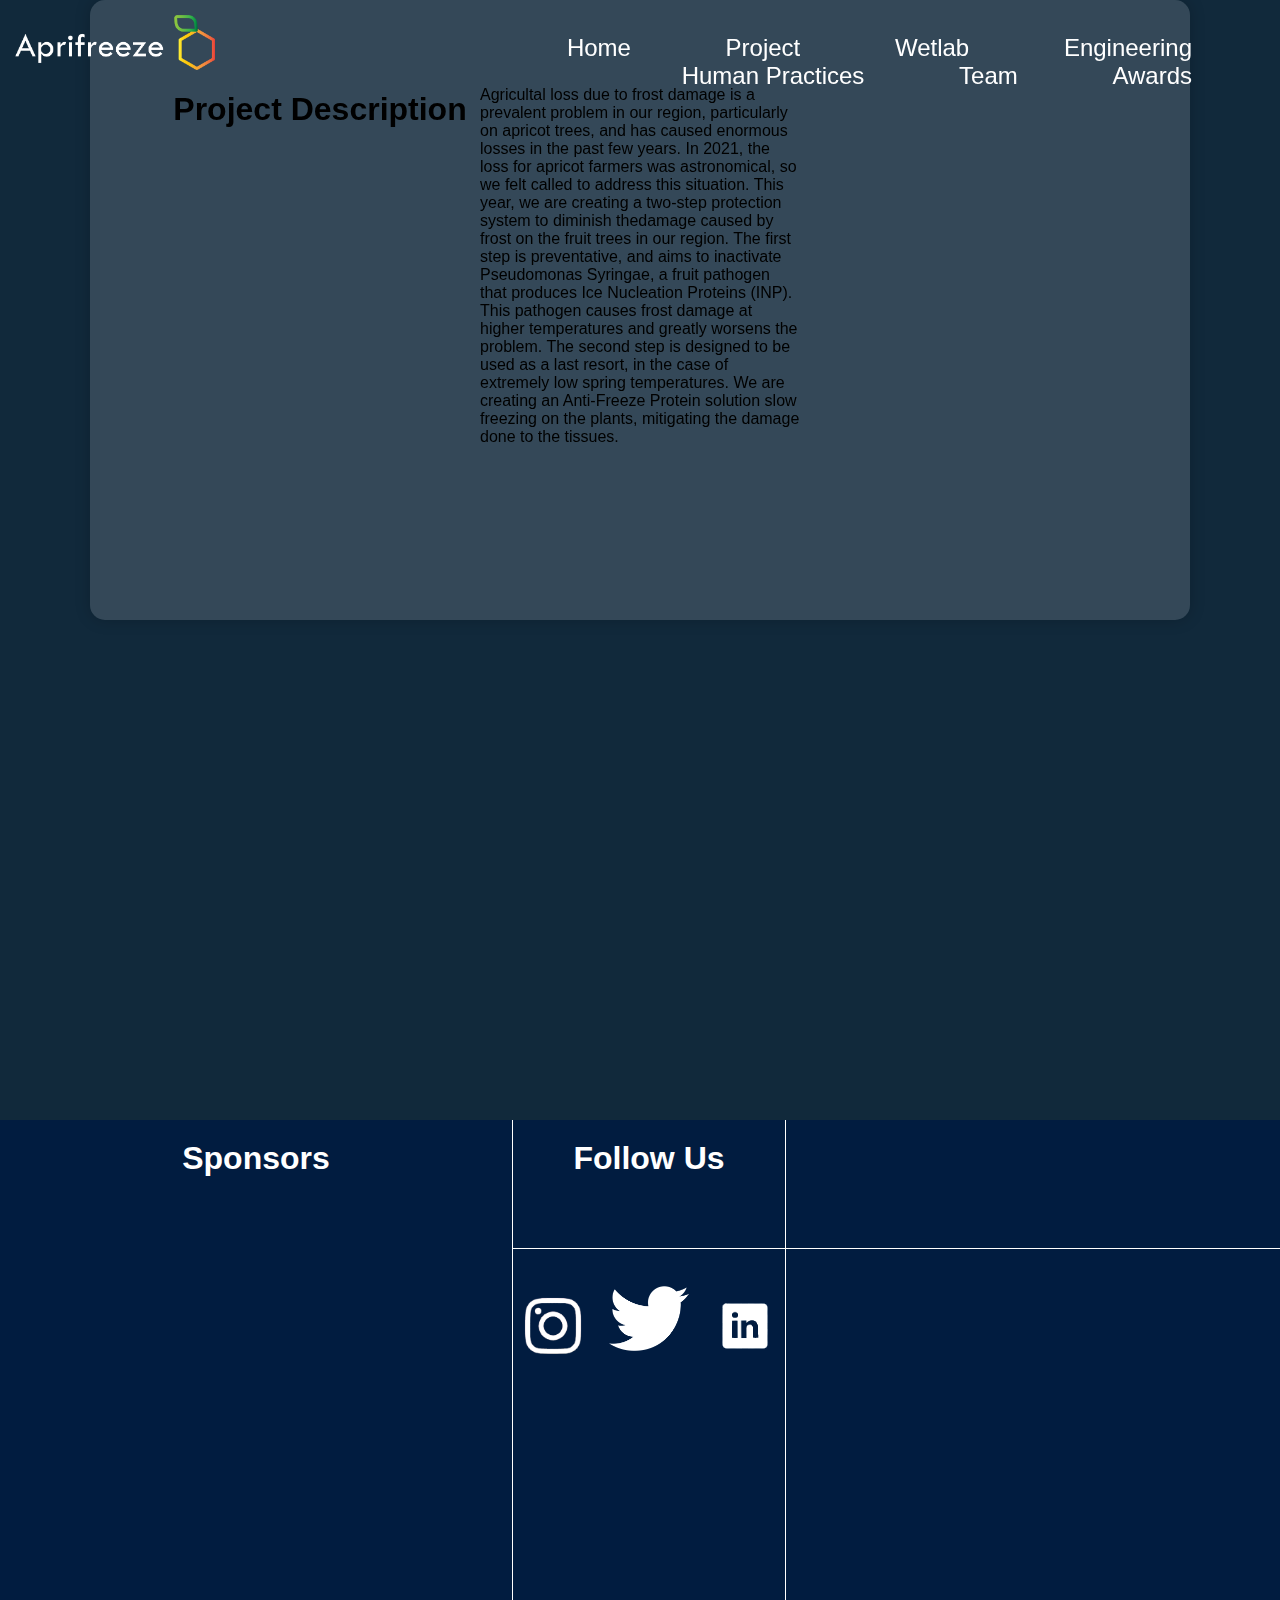
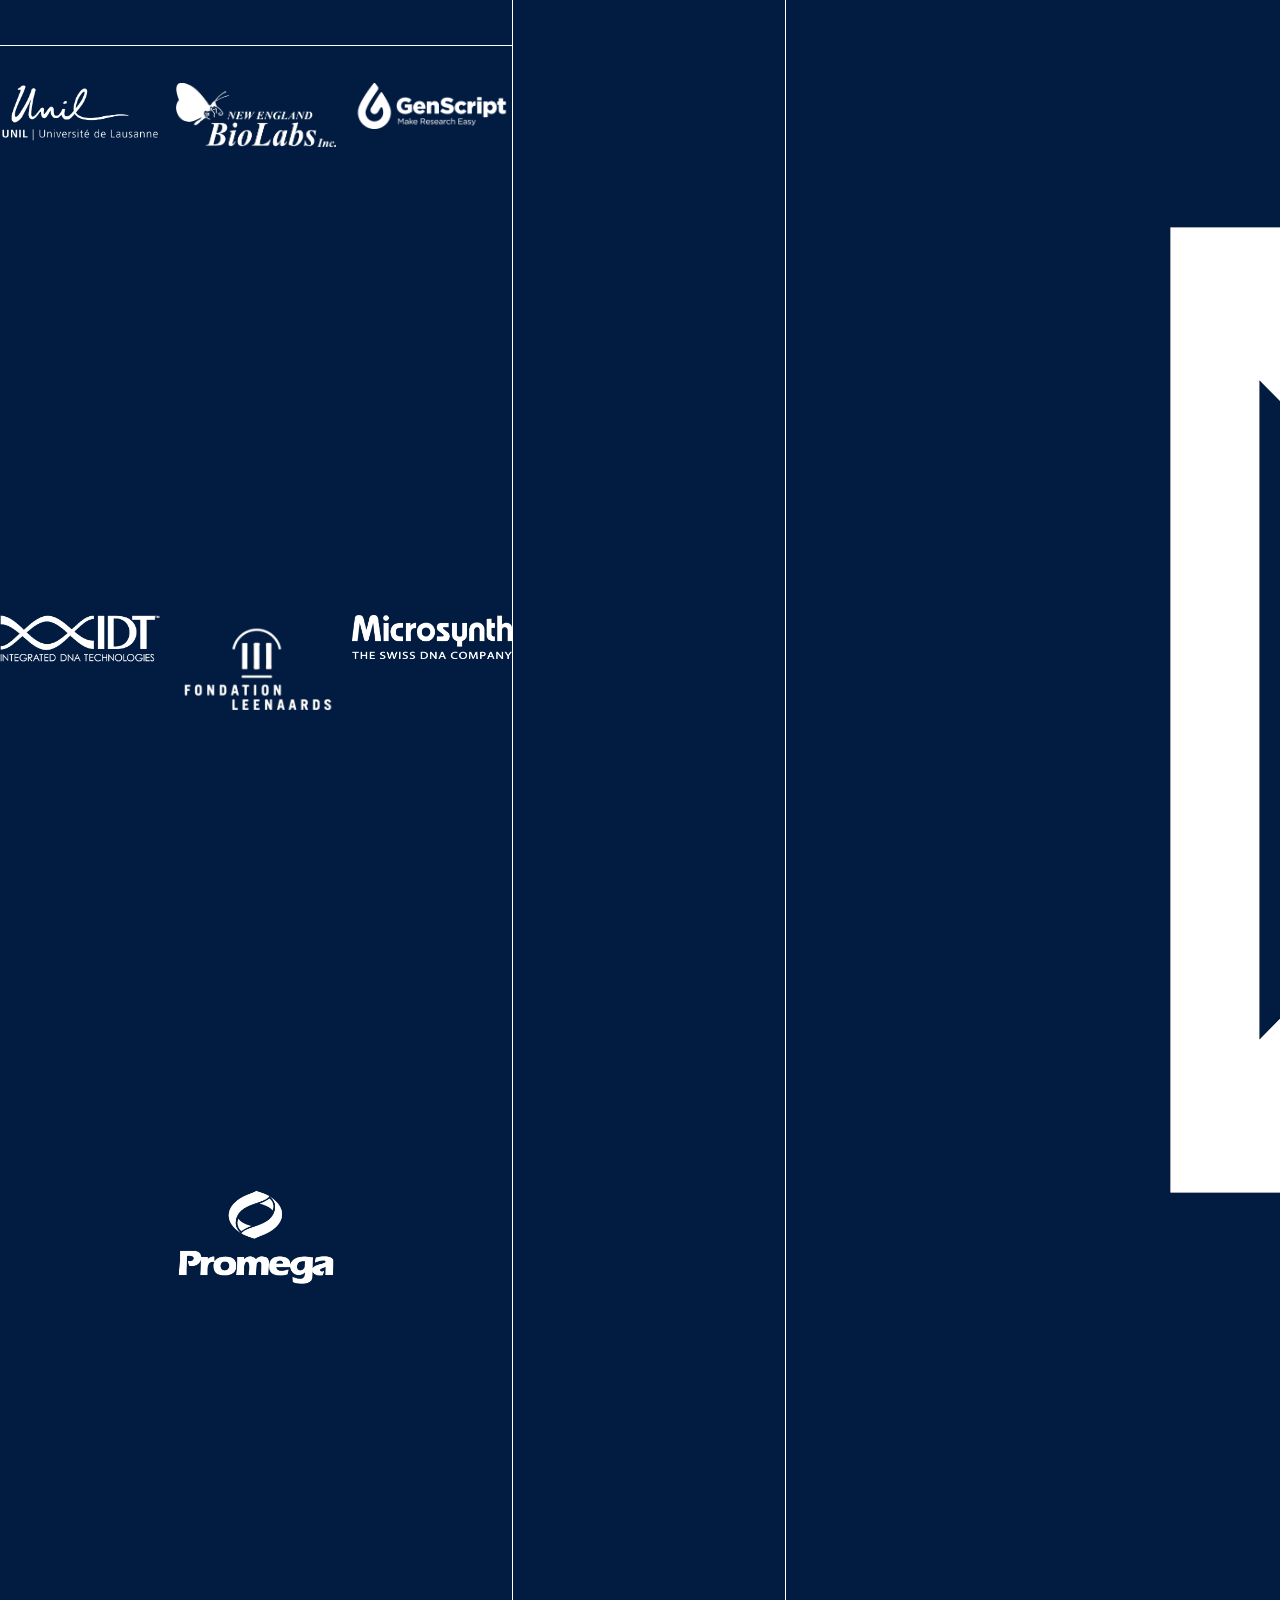
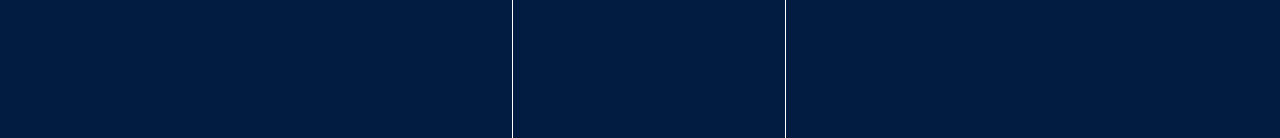
<file: project.html>
<!DOCTYPE html>
<meta name="viewport" content="width=device-width, initial-scale=1.0">
<html>
    <head>
        <title>UNIL iGEM Team</title>
        <link rel="stylesheet" href="style copy.css">
    </head>
    
    <body onload="document.body.style.opacity='1'">
        <header>
            <nav class="navbar">
                <a href="index.html" class="logo">aprifreeze logo</a>
                <ul>
                    <li class="dropdown" id="home_link"><a href="index.html"><span>Home</span></a></li>
                    <li class="dropdown"><a href="project.html">Project</a>
                    <div class="dropdown-content">
                        <a href="#">Description</a>
                        <a href="#">Results</a>
                        <a href="#">Proof of Concept</a>
                        <a href="#">Model</a>
                        <a href="#">Contribution</a>
                    </div></li>
                    <li class="dropdown"><a href="wetlab.html">Wetlab</a>
                        <div class="dropdown-content">
                            <a href="#">Experiment</a>
                            <a href="#">Parts</a>
                            <a href="#">Notebook</a>
                            <a href="#">Safety</a>
                        </div></li>
                    <li class="dropdown"><a href="engineering.html">Engineering</a>
                        <div class="dropdown-content">
                            <a href="#">Concept</a>
                            <a href="#">Hardware</a>
                            <a href="#">Software</a>
                        </div></li>
                    <li class="dropdown"><a href="human practices.html">Human Practices</a>
                        <div class="dropdown-content">
                            <a href="#">Outreach</a>
                            <a href="#">Integrated Human Practices</a>
                            <a href="#">Education and Public Engagement</a>
                            <a href="#">Implementation</a>
                        </div></li>
                    <li class="dropdown"><a>Team</a>
                        <div class="dropdown-content">
                            <a href="team.html">Team</a>
                            <a href="#">Collaboration</a>
                            <a href="#">Contribution</a>
                            <a href="#">Sponsors</a>
                            <a href="Attributions.html">Attributions</a>
                        </div></li>
                    <li class="dropdown"><a href="awards.html">Awards</a>
                        <div class="dropdown-content">
                            <a href="#">Bronze</a>
                            <a href="#">Silver</a>
                            <a href="#">Gold</a>
                        </div></li>
                </ul>
            </nav>
        </header>




        <section class="project_indepth">
            <h1>Project Description</h1>

            <p>Agricultal loss due to frost damage is a prevalent problem
                in our region, particularly on apricot trees, and has caused 
                enormous losses in the past few years. In 2021, the loss for 
                apricot farmers was astronomical, so we felt called to address 
                this situation. This year, we are creating a two-step protection 
                system to diminish thedamage caused by frost on the fruit trees in
                our region. The first step is preventative, and aims to inactivate 
                Pseudomonas Syringae, a fruit pathogen that produces Ice Nucleation 
                Proteins (INP). This pathogen causes frost damage at higher 
                temperatures and greatly worsens the problem. The second step is 
                designed to be used as a last resort, in the case of extremely low 
                spring temperatures. We are creating an Anti-Freeze Protein solution 
                slow freezing on the plants, mitigating the damage done to 
                the tissues.</p>
                
        </section>
         <footer>
            <div id="sponsor">
                <h1>Sponsors</h1>
                <a href="https://www.unil.ch/index.html" target="_blank" rel="noopener noreferrer"><img src="images/logo/sponsor/white/unil_logo_white.png" alt="UNIL logo"></a>
                <a href="https://international.neb.com/" target="_blank" rel="noopener noreferrer"><img src="images/logo/sponsor/white/biolab_logo_white.png" alt="biolab logo"></a>
                <a href="https://www.genscript.com/" target="_blank" rel="noopener noreferrer"><img src="images/logo/sponsor/white/GenScript-white.png" alt="logo genscript"></a>
                <a href="https://eu.idtdna.com/pages" target="_blank" rel="noopener noreferrer"><img src="images/logo/sponsor/white/IDT_logo_white_rmbg.png" alt="IDT logo"></a>
                <a href="https://www.leenaards.ch/" target="_blank" rel="noopener noreferrer"><img src="images/logo/sponsor/white/leenaards-removebg-white.png" alt="fondation leenaards logo"></a>
                <a href="https://www.microsynth.com/home-ch.html" target="_blank" rel="noopener noreferrer"><img src="images/logo/sponsor/white/microsynth_logo_white.png" alt="microsynth logo"></a>
                <a href="https://ch.promega.com/" target="_blank" rel="noopener noreferrer" class="last"><img src="images/logo/sponsor/white/Promega_logo_white.png" alt="promega logo"></a>
            </div>
            <div id="follow">
                <h1>Follow Us</h1>
                <a href="https://instagram.com/igem_unil?utm_medium=copy_link" target="_blank" rel="noopener noreferrer"><img src="images/logo/social media/instagram_white.png" alt="Instagram logo"></a>
                <a href="https://twitter.com/IgemUnil" target="_blank" rel="noopener noreferrer"><img src="images/logo/social media/Twitter_white.png" alt="Twitter logo"></a>
                <a href="https://www.linkedin.com/in/igem-unil-1526621a3/" target="_blank" rel="noopener noreferrer"><img src="images/logo/social media/linkedin_white.png" alt="linkedin logo"></a>
            </div>
            <div id="contact">
                <h1>Contact</h1>
                <a href="mailto:igem.unil@gmail.com?subject=Mail from Our Wiki" id="mail"><img src="images/logo/social media/logo_mail.png" alt="logo mail"></a> 
            </div>
        </footer>
    </body>
</html>
    </body>
</html>
</file>
<file: style copy.css>
/* ~~~~~~~~~~~~~~~~~~~~~~~
   
    Table of content

    1. Global Style
    2. Typography
    3. Layout
        3.1 Headers
        3.2 Sections
        3.3 Footers
    4. Components
        4.1 Navigation bar
            4.1.1 Dropdown
        4.2 Section
        4.3 Footer
        4.4 Links
    5. Responsive Rules

    ~~~~~~~~~~~~~~~~~~~~~~~ */


/* ============ 
   Global Style
   ============ */

.background{
    width: 100%;
    -webkit-animation: fadein 2s; 
       -moz-animation: fadein 2s; 
        -ms-animation: fadein 2s; 
         -o-animation: fadein 2s; 
    animation: fadein 10s;
    background-repeat: no-repeat;
    position: fixed;
    background-attachment: fixed;
    z-index: -1000;
}

@keyframes fadein {
    from { opacity: 0; }
    to   { opacity: 1; }
}

/* Firefox < 16 */
@-moz-keyframes fadein {
    from { opacity: 0; }
    to   { opacity: 1; }
}

/* Safari, Chrome and Opera > 12.1 */
@-webkit-keyframes fadein {
    from { opacity: 0; }
    to   { opacity: 1; }
}

/* Internet Explorer */
@-ms-keyframes fadein {
    from { opacity: 0; }
    to   { opacity: 1; }
}

/* Opera < 12.1 */
@-o-keyframes fadein {
    from { opacity: 0; }
    to   { opacity: 1; }
}
   body {
    background:#11293b;
    color: white;
    font-family:Arial, Helvetica, sans-serif;
    margin: 0;
    padding: 0;
    opacity: 0;
    transition: opacity 2s;
    -webkit-transition: opacity 2s; /* Safari */
}

body.engineering {
    background-image: url("images\engineering\DSC01046.jpeg");
    background-repeat: no-repeat;
    background-attachment: fixed;
    
    color: white;
    font-family:Arial, Helvetica, sans-serif;
    margin: 0;
    padding: 0;
    opacity: 0;
    transition: opacity 2s;
    -webkit-transition: opacity 2s; /* Safari */
}


/* ============ 
    Typography
   ============ */

/* h1 {
    text-align: center;
    font-size: 50px;
    color: white;
} */

.content_text{
    color:#21262e;
    font-size: 1.5em; 
    font-weight: bolder;
}

/* =========
    Layout
   ========= */
   
   /*headers*/


header.team{
    background-image: url("images/team/DSCF4930.jpeg");
    background-size: 120%;
    background-repeat: no-repeat;
    background-position-y: 25%;
    background-position-x: 75%;
    height: 600px;

}

/* Sections */
#logo_Home{
    background-image: url(images/logo/team_2021/logo_home.png);
    position: static;
    top: 100px;
    height: 1080px;
    width: 100%;
    background-size: 100%;
    background-repeat: no-repeat;
    z-index: 10000;
}

/* #ice_Home{
    position: relative;
    top: 0px;
    height: 1080px;
    width: 100%;
    background-size: 100%;
    background-repeat: no-repeat;
    background-position:top left;
    z-index: -1000;
} */

.project_introduction {
    position:relative;
    width: 60rem;
    height: 30rem;
    box-shadow: 0 0 1rem 0 rgba(0, 0, 0, .2); 
    backdrop-filter: blur(25px);
    border-radius: 15px;
    background-color: rgba(255, 255, 255, .15);
    padding: 10px;
    top:15%;
    padding: 70px;
    margin: auto;
    margin-top: 200px;
    margin-bottom: 500px;
  }

.project_indepth{
    position:relative;
    width: 60rem;
    height: 30rem;
    box-shadow: 0 0 1rem 0 rgba(0, 0, 0, .2); 
    border-radius: 15px;
    background-color: rgba(255, 255, 255, .15);
    backdrop-filter: blur(25px);
    margin: auto;
    padding: 70px;
    display: grid;
    grid-template-columns: 1fr 1fr 1fr;
    grid-template-rows: repeat(3, 1fr);
    justify-items: center;
    margin-bottom: 500px;
}

#text_intro {
    background-color: none;
    grid-column: 1/4;
    grid-row: 1;
    text-align: justify;
    text-justify: inter-word;
}


#loss{
    background-color: none;
    grid-column: 1/4;
    text-align: center;
    line-height: 1px;
}

#pourcentage{
    font-size: 125px;
    color: #21262e;
}

#one_product{
    grid-column: 1/4;
    text-align: center;
}

#apricot_yellow{
    grid-column: 1;
    grid-row: 3;
    object-fit: cover;
    width: 70%;
    display: flex;

}

#apricot_orange{
    grid-column: 2;
    grid-row: 3;
    object-fit: cover;
    width: 70%;
    display: flex;
    justify-content: center;
    align-items: center;

}

#apricot_red{
    grid-column: 3;
    grid-row: 3;
    object-fit: cover;
    width: 70%;
    display: flex;
    justify-content: center;
    align-items: center;

}
#Home h1{
    width: 100%;
    position:absolute;
    bottom: 10%;
}

section {
    color: black;
    height: 5000px;
    padding-top: 200px;
}

/* Footers */



/* ============ 
    Components
   ============ */

   /* Navigation bar */

.logo {
    height: 60px;
    float:left;
    margin: 15px;
    padding: 0px;
    font-size: 0px;
    background-image: url("images/logo/team_2021/final_logo_white_croped.png");
    background-size: 200px;
    background-repeat: no-repeat;
    width: 300px;
}

li {
    display: inline-block;
    margin: 0 88px 0 0;
    }

        /* dropdown */

.dropdown {
    position: relative;
    display: inline-block;
    top:10px;
    z-index: 100000;
}

.dropdown-content {
    display: none;
    position: absolute;
    box-shadow: 0 0 1rem 0 rgba(0, 0, 0, .2); 
    backdrop-filter: blur(15px);
    border-radius: 3px 3px 25px 3px;
    background-color: #417fa677;
    min-width: 160px;
    z-index: 100000;
    text-align: left;
}

.dropdown-content a {
    color: white;
    padding: 12px 16px;
    text-decoration: none;
    display: block;
}

.dropdown:hover .dropdown-content {
    display: block;
    z-index: 100000;
}

.navbar {
    overflow: hidden;
    background-color: none;
    font-size: 150%;
    text-align: right;
    height: 55px;
    position: fixed; /* Set the navbar to fixed position */
    top: 0px; /* Position the navbar at the top of the page */
    width: 100%; /* Full width */
    height: 600px;
    z-index: 2000;
}

    /* Section */

.project_presentation_home{
    display: flex;
    flex-direction: column;
}

.background_p1{
   height: 500px;
   background:  linear-gradient(90deg, rgba(255, 255, 255, .15) 0%, rgba(207,115,6,0.665703781512605) 100%);
   backdrop-filter: blur(25px);
   width: 100%;
   z-index:-1000;
   display: grid;
   grid-template-columns: 1fr 2fr;
}

.background_p2{
    height: 500px;
    background: linear-gradient(90deg, rgba(207,115,6,0.665703781512605) 0%, rgba(255, 255, 255, .15) 100%);
    backdrop-filter: blur(25px);
    width: 100%;
    z-index:-1000;
    display: grid;
    grid-template-columns: 2fr 1fr;
 } 

.box_1 {
    z-index: 1000;
    margin: 0;
    position: absolute;
    top: 50%;
    left: 5%;
    -ms-transform: translate(0%, -50%);
    transform: translate(0%, -50%);
 }

 .box_2 {
    z-index: 1000;
    margin: 0;
    position: absolute;
    top: 50%;
    right: 5%;
    -ms-transform: translate(0%, -50%);
    transform: translate(0%, -50%);
 }

.texto_1{
    grid-column: 2/3;
    text-align: justify;
    position: absolute;
    top: 50%;
    right: 10%;
    -ms-transform: translate( 0%, -50%);
    transform: translate(0%, -50%);
 }

.texto_2{
    grid-column: 1/2;
    text-align: justify;
    position: absolute;
    top: 50%;
    left: 10%;
    -ms-transform: translate(0%, -50%);
    transform: translate(0%, -50%);
 }

#p1_txt {
    text-align: justify;
    position: relative;
    padding: 120px;
    z-index: 1000;
}



 #background_p3{
    height: 30rem;
    background: linear-gradient(90deg, rgba(54,133,194,0.5508578431372548) 24%, rgba(207,34,6,0.665703781512605) 68%);
    backdrop-filter: blur(25px);
    position:absolute;
    width: 100%;
    z-index:-1000;
 } 
 
 
 
 
 #p2_txt {
     text-align: justify;
     position: relative;
     padding: 120px;
     z-index: 1000;
 }

    /* Footer */

/* footer{
    background-color:#011C40;
    padding: 20px;
    display: flex;
    position: absolute;
    } */
    
/* footer div {
    margin:auto;
    width: 800px;
    background: none;
    display: flex;
    flex-direction: column;
}

.footer img{
    width: 150px;
    object-fit: contain;
    background-position: top left;
    }

.foot h2{
    color: whitesmoke;
} */


    /* links */

a:link {
    text-decoration: none;
    color: white;
    }

a:visited {
    text-decoration: none;
    color: white;
}

a:hover{
    color: #F26835;
    }

/* ================= 
   Responsive Rules
   ================= */

/* FOUTEUR DE MERDE */

footer{
    background-color: #011C40;
    width: 100%;
    height: auto;
    display:grid;
    grid-template-columns: 2fr 1fr 1fr;
}

.fouteur div {
    padding: 20px;
    margin: 10px;
}

#sponsor{
    text-align: center;
    display: grid;
    grid-template-columns: auto auto auto;
    grid-template-rows: auto auto auto auto;
    grid-gap: 1rem

}

.last{
    grid-column: 2;
}

#sponsor h1{
   grid-column: 1/4; 
   border-bottom: white 1px  solid;
   padding: 20px;
   margin-top: 0px;
}

#sponsor img {
    width: 10rem;
}

#follow{
    text-align: center;
    display: grid;
    grid-template-columns: auto auto auto;
    grid-template-rows: 150px auto;
    grid-gap: 1rem;
    border-left: white 1px  solid;
}

#follow h1{
    grid-column: 1/4; 
    padding: 20px;
    margin-top: 0px;
    border-bottom: white 1px  solid;
 }

#follow img {
    width: 5rem;
}

#contact{
    text-align: center;
    display: grid;
    grid-template-columns: auto auto auto;
    grid-template-rows: 150px auto;
    grid-gap: 1rem;
    border-left: white 1px  solid;
}

#contact h1{
    grid-column: 1/4; 
    padding: 20px;
    margin-top: 0px;
    border-bottom: white 1px  solid;
 }

#follow img {
    width: 5rem;
}
</file>
